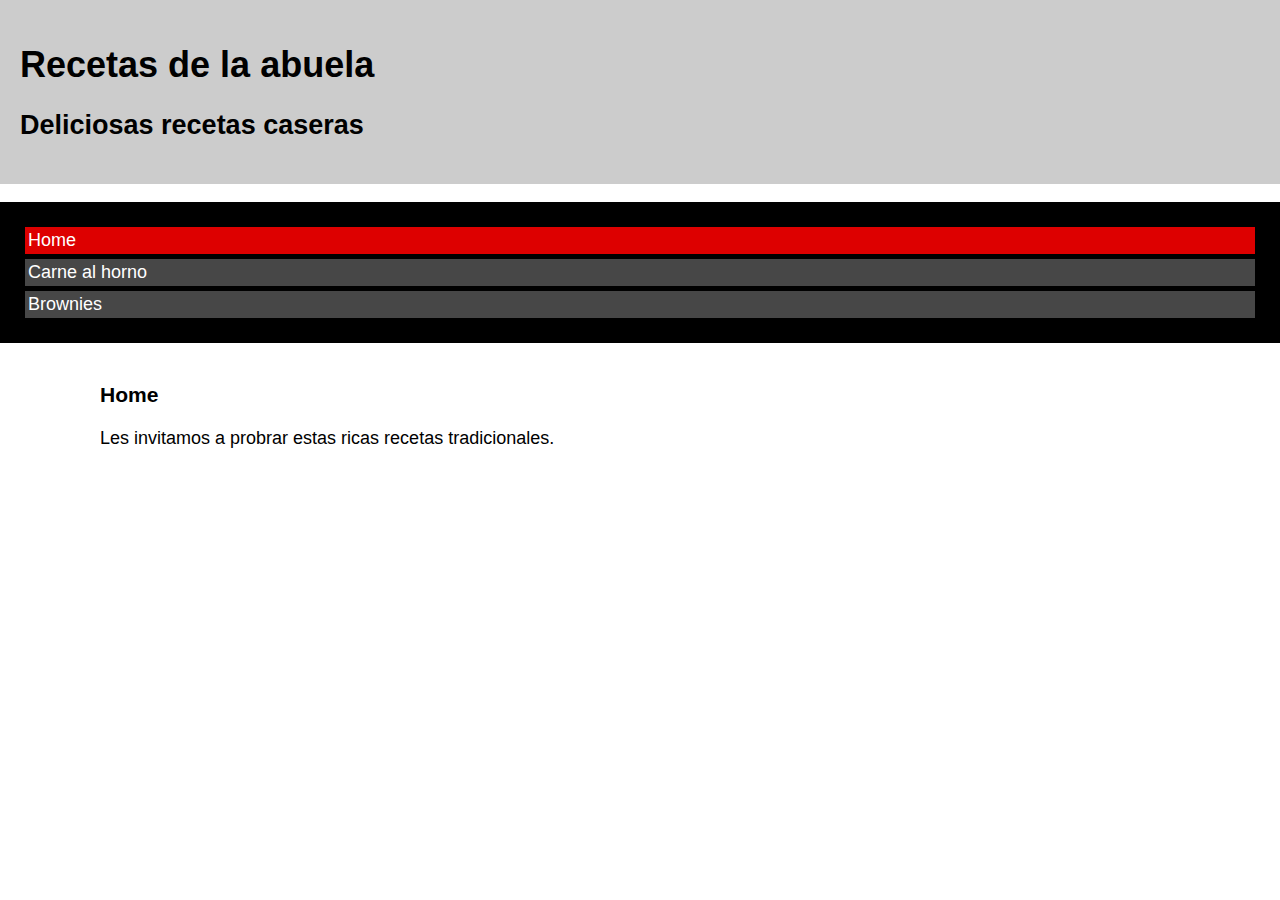
<file: recetas de cocina/index.html>
<!DOCTYPE html>
<html>
	<head>
		<meta charset="UTF-8">
		<title>Recetas de la abuela</title>
		<link rel="stylesheet" type="text/css" href="estilos.css">
	</head>
	<body>
		<div id="encabezado">
			<h1>Recetas de la abuela</h1>
			<h2>Deliciosas recetas caseras</h2>
		</div>

		<ul id="navegacion">
			<li class="actual"> <a href="index.html">Home</a> </li>
			<li> <a href="carne_al_horno.html">Carne al horno</a> </li>
			<li> <a href="brownies.html">Brownies</a> </li>
		</ul>	

		<div id="contenido_principal">
			<h3>Home</h3>

			<p>Les invitamos a probrar estas ricas recetas tradicionales.</p>
		</div>

			
	</body>
</html>
</file>
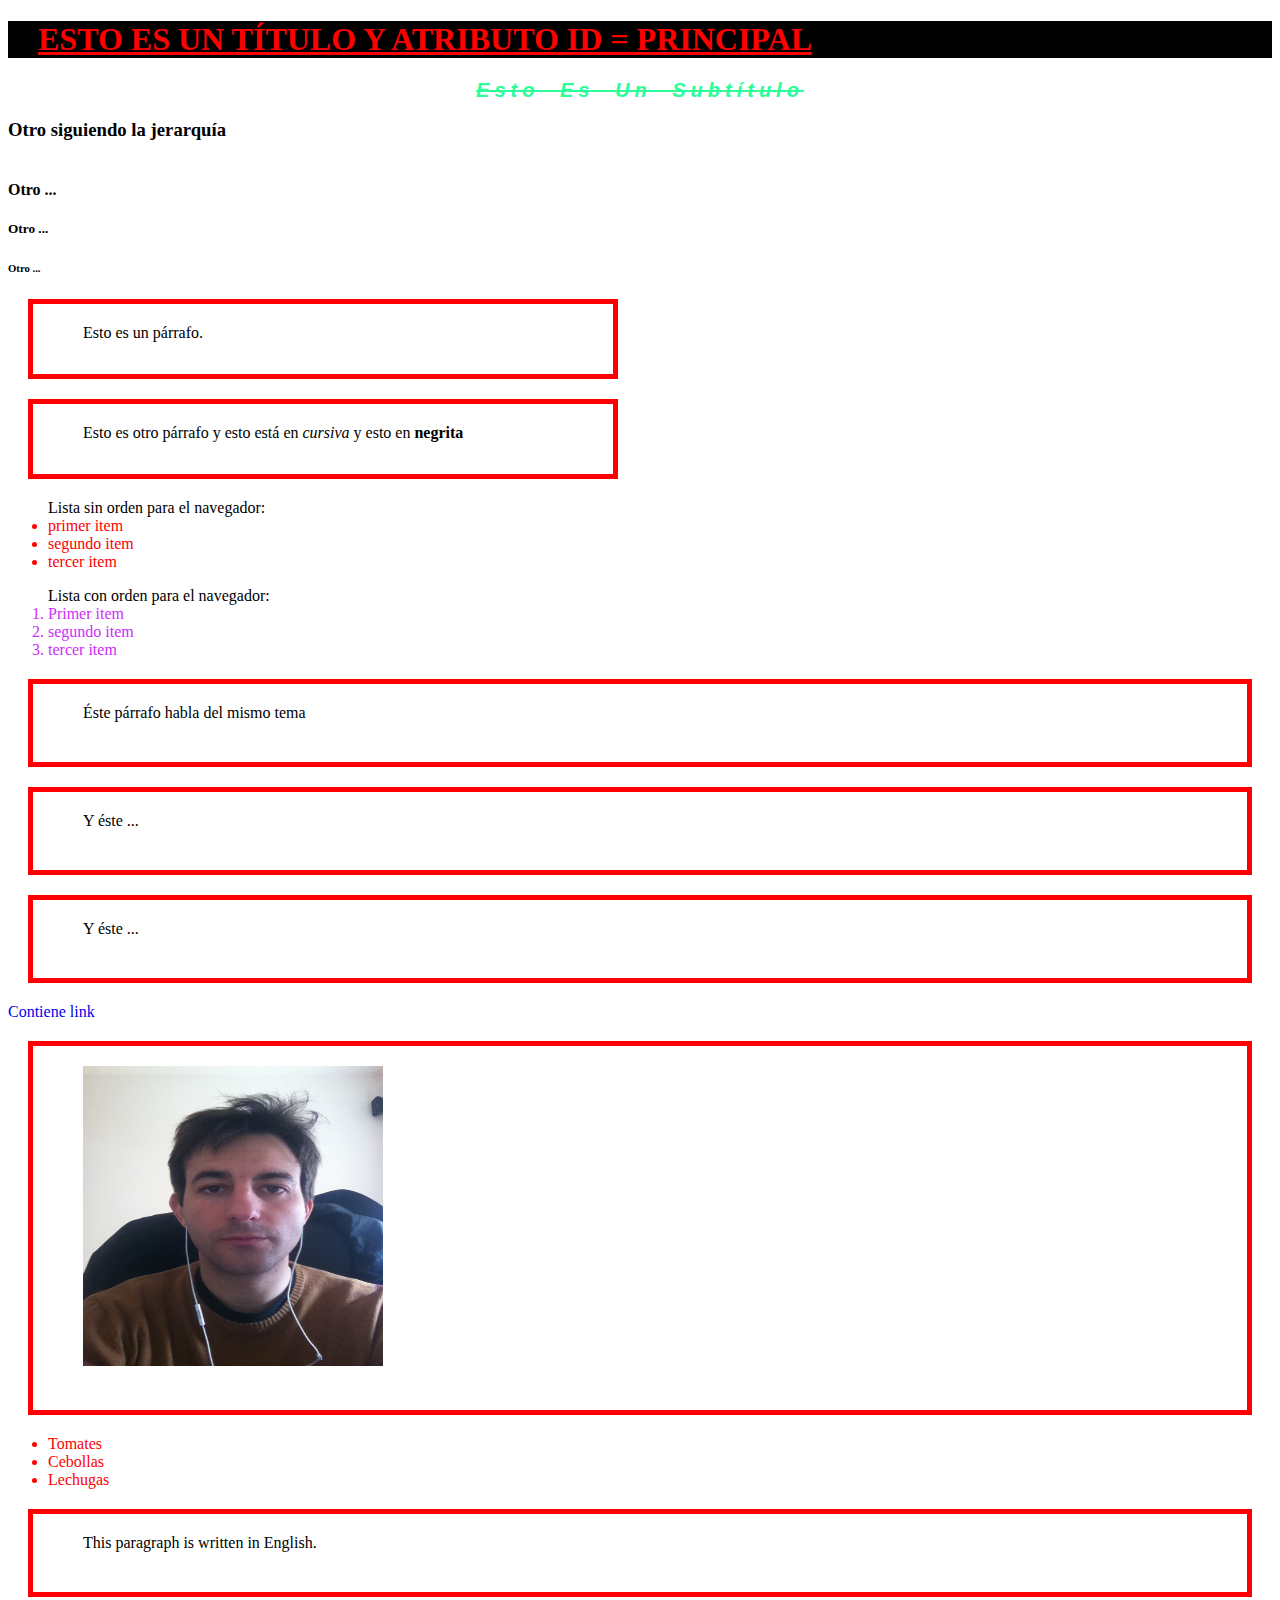
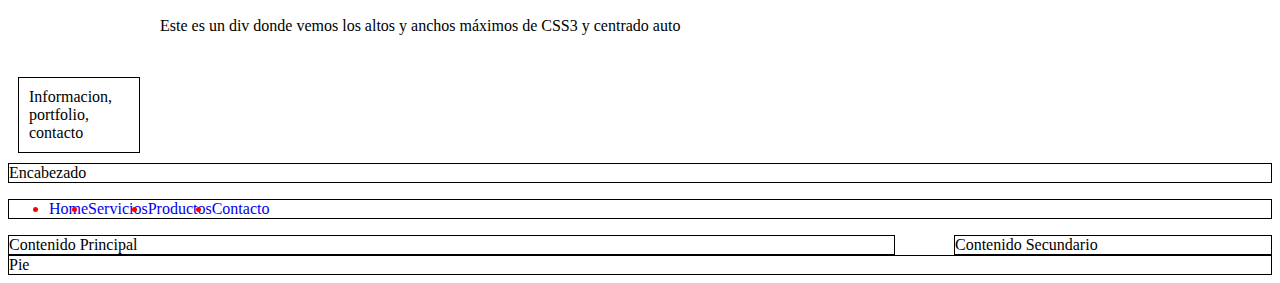
<file: prueba.html>
<!DOCTYPE html>
<html lang = "es">

	<head>
		<meta charset = "UTF-8">
		<title>Título de la página en el navegador</title>
		<link rel="stylesheet" type="text/css" href="estilos.css">
		<script type="text/javascript" src="programacionjs.js">
		</script>
	</head>

	<body>
		<h1 id = "principal">Esto es un título y atributo id = principal</h1>
		<h2>Esto es un subtítulo</h2>
		<h3>Otro siguiendo la jerarquía</h3>
		<h4>Otro ...</h4>
		<h5>Otro ...</h5>
		<h6>Otro ...</h6>
		<p class = "destacado">Esto es un párrafo.</p>
		<p class = "destacado">Esto es otro párrafo y esto está en <em>cursiva</em> y esto en <strong>negrita</strong>
		
		<ul>
			Lista sin orden para el navegador:
			<li>primer item</li>
			<li>segundo item</li>
			<li>tercer item</li>
		</ul>
		
		<ol>
			Lista con orden para el navegador:
			<li>Primer item</li>
			<li>segundo item</li>
			<li>tercer item</li>
		</ol>

		<div>
			<p>Éste párrafo habla del mismo tema</p>
			<p>Y éste ...</p>
			<p>Y éste ...</p>
		</div>

		<a href = "http://www.ibericospama.com" title ="Ir a mi web"> Contiene link </a>

		<p>
			<img src="mifoto.jpg" alt="Texto alternativo de a mi imagen" width="300" height="300" />
		</p>

		<ul id = "lista_de_ingredientes">
  			<li class = "ingrediente">Tomates</li>
  			<li class = "ingrediente">Cebollas</li>
  			<li class = "ingrediente">Lechugas</li>
		</ul>

		<p lang="en">This paragraph is written in English.</p>

		<div id = "ancho_alto_max_min">
			Este es un div donde vemos los altos y anchos máximos de CSS3 y centrado auto
		</div>

		<nav>
			Informacion, portfolio, contacto
		</nav>

		<div id="encabezado">
			Encabezado
		</div>
		<ul id="botonera">
		  <li>
		    <a href="index.html">Home</a>
		  </li>
		  <li>
		    <a href="servicios.html">Servicios</a>
		  </li>
		  <li>
		    <a href="productos.html">Productos</a>
		  </li>
		  <li>
		    <a href="contacto.html">Contacto</a>
		  </li>
		</ul>									

		<div id="contenido_principal">
			Contenido Principal
		</div>

		<div id="contenido_secundario">
			Contenido Secundario
		</div>

		<div id="pie">
			Pie
		</div>
	</body>

</html>
</file>
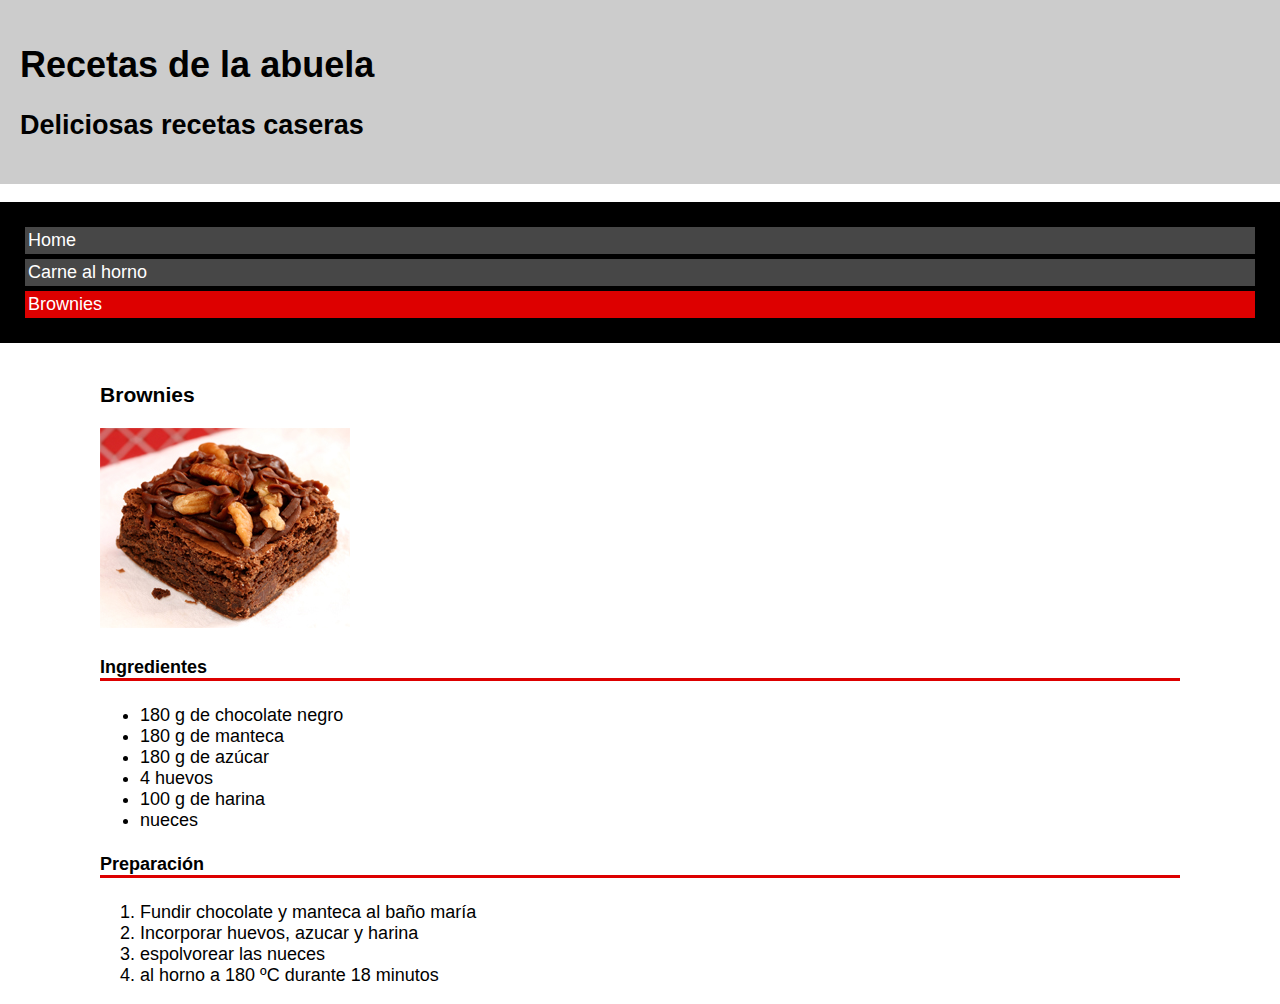
<file: recetas de cocina/brownies.html>
<!DOCTYPE html>
<html>
	<head>
		<meta charset="UTF-8">
		<title>Recetas de la abuela</title>
		<link rel="stylesheet" type="text/css" href="estilos.css">
	</head>
	<body>
		<div id="encabezado">
			<h1>Recetas de la abuela</h1>
			<h2>Deliciosas recetas caseras</h2>
		</div>

		<ul id="navegacion">
			<li> <a href="index.html">Home</a> </li>
			<li> <a href="carne_al_horno.html">Carne al horno</a> </li>
			<li class="actual"> <a href="brownies.html">Brownies</a> </li>
		</ul>

		<div id="contenido_principal">
			<h3>Brownies</h3>

			<img src="../images/brownie.jpg" alt="Carne al horno">

			<h4>Ingredientes</h4>
				<ul>
					<li>180 g de chocolate negro</li>
					<li>180 g de manteca</li>
					<li>180 g de azúcar</li>
					<li>4 huevos</li>
					<li>100 g de harina</li>
					<li>nueces</li>
				</ul>

			<h4>Preparación</h4>
				<ol>
					<li>Fundir chocolate y manteca al baño maría</li>
					<li>Incorporar huevos, azucar y harina</li>
					<li>espolvorear las nueces</li>
					<li>al horno a 180 ºC durante 18 minutos</li>			
				</ol>
		</div>
	</body>
</html>
</file>
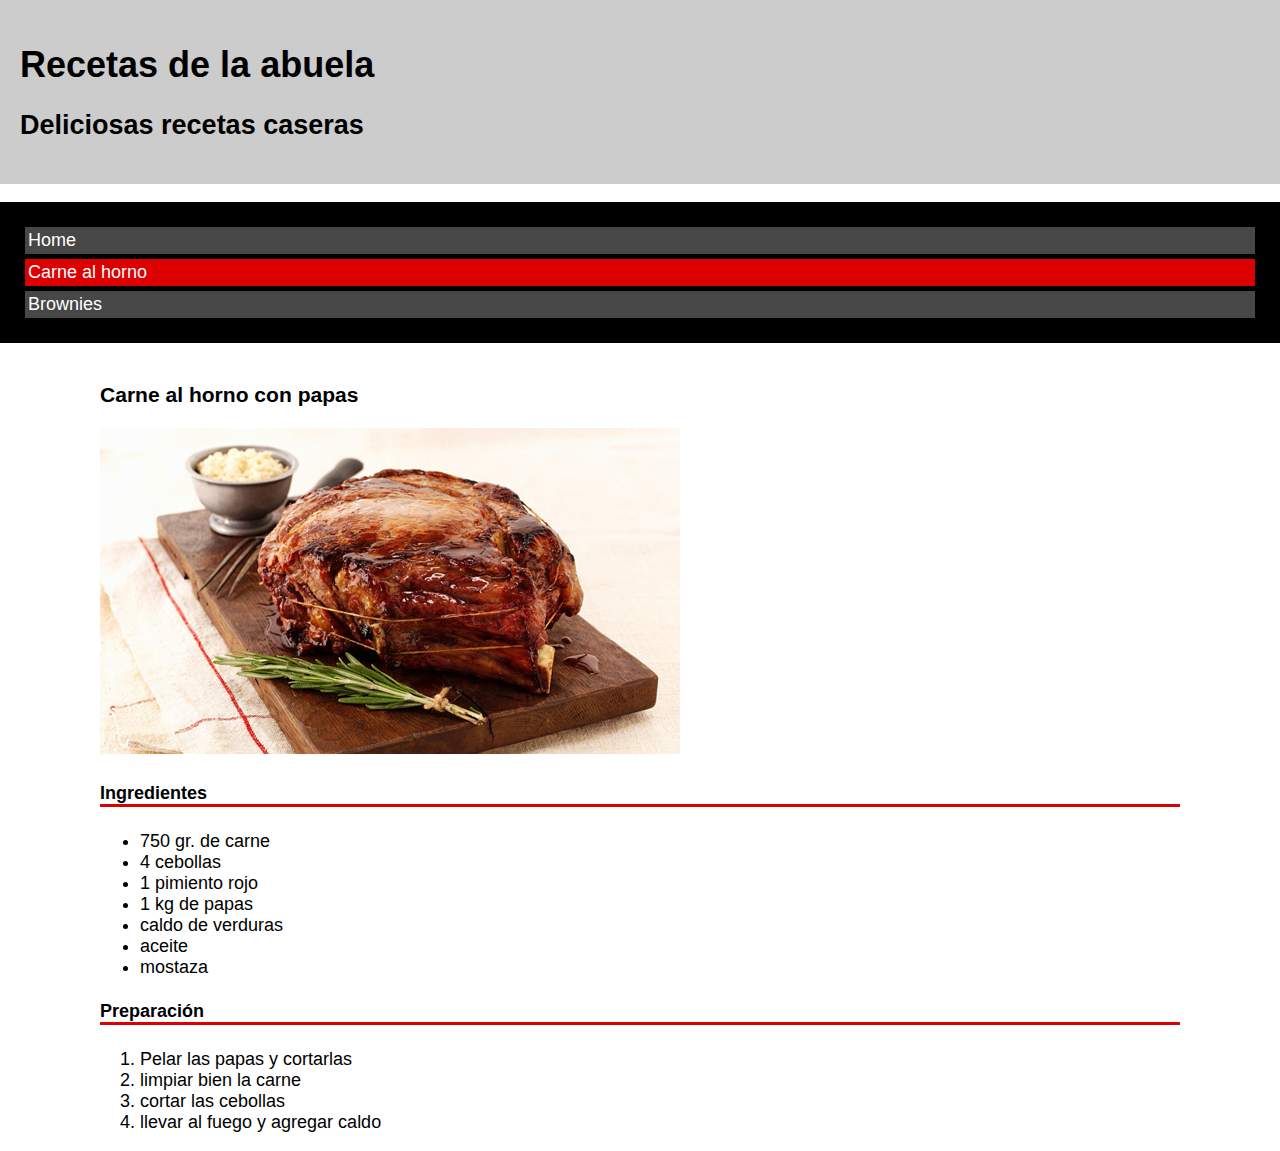
<file: recetas de cocina/carne_al_horno.html>
<!DOCTYPE html>
<html>
	<head>
		<meta charset="UTF-8">
		<title>Recetas de la abuela</title>
		<link rel="stylesheet" type="text/css" href="estilos.css">
	</head>
	<body>
		<div id="encabezado">
			<h1>Recetas de la abuela</h1>
			<h2>Deliciosas recetas caseras</h2>
		</div>

		<ul id="navegacion">
			<li> <a href="index.html">Home</a> </li>
			<li class="actual"> <a href="carne_al_horno.html">Carne al horno</a> </li>
			<li> <a href="brownies.html">Brownies</a> </li>
		</ul>

		<div id="contenido_principal">
			<h3>Carne al horno con papas</h3>

			<img src="../images/carne_horno.jpg" alt="Carne al horno">

			<h4>Ingredientes</h4>
				<ul>
					<li>750 gr. de carne</li>
					<li>4 cebollas</li>
					<li>1 pimiento rojo</li>
					<li>1 kg de papas</li>
					<li>caldo de verduras</li>
					<li>aceite</li>
					<li>mostaza</li>
				</ul>
			<h4>Preparación</h4>
				<ol>
					<li>Pelar las papas y cortarlas</li>
					<li>limpiar bien la carne</li>
					<li>cortar las cebollas</li>
					<li>llevar al fuego y agregar caldo</li>			
				</ol>
		</div>
	</body>
</html>
</file>
<file: recetas de cocina/estilos.css>
body{
	background: #ffffff;
	color: #000000;
	font-family: Helvetica, Arial, sans-serif;
	font-size: 18px;
	margin: 0px;
	padding: 0px;
}

#encabezado{
	background: #cccccc;
	margin: 0px;
	padding:20px;
}

#navegacion{
	background: #000000;
	color: #ffffff;
	padding: 20px;
}

#navegacion li{
	list-style-type: none; /*para quitar las viñetas de los link*/
	margin: 5px;
	padding: 3px;
	background: #474747;
}

#navegacion li.actual{
	background: #dd0000;
}

#navegacion li a{
	color: #ffffff;
	text-decoration: none;
}

#navegacion li a:hover{
	font-weight: bold;
}

#contenido_principal{
	margin-top: 40px;
	margin-left: 100px;
	margin-right: 100px;
}

h4{
	border-bottom: 3px #dd0000 solid;
}
</file>
<file: estilos.css>
#principal{   /*estilo al id="principal"*/
	color: red;
	background: black;
	text-decoration: underline;
	text-indent: 30px;
	text-transform: uppercase;
}

h2{
	font-family: Helvetica, sans-serif;
	font-style: italic;
	font-size: 20px;
	font-weight: bold;
	color: #2EFE9A;
	letter-spacing: 5px;
	word-spacing: 10px;
	line-height: 20px;
	text-align: center;
	text-decoration: line-through;	
	text-transform: capitalize;
}

p{
	padding: 20px 30px 40px 50px;
	border: 5px solid #ff0000;
	margin: 20px;
}
/*estilo a una clase*/
p.destacado{
	width: 500px;
	height: 10px;
}
/*los margenes de abajo y arriba no se suman, se superponen, margen total 40px*/
h3{
	margin-bottom: 40px;
}

h4{
	margin-top: 20px;
}
/*descendientes*/
ul li{
	color: #ff0000;
}

ol li{
	color: #CC2EFA;
}
/*pseudo-clases, link*/
a {
  text-decoration: none;
}

a:visited{
	color:#777777;
}

a:hover{
	text-decoration: underline;
}

a:active{
	font-weight: bold;
}

#ancho_alto_max_min{
	max-width: 960px;
	min-width: 550px;

	max-height: 300px;
	min-height: 50px;

	margin-left: auto;
	margin-right: auto;
}

nav{
	box-sizing: content-box;
	border: 1px black solid;
	width: 100px;
	padding: 20px;
	padding: 10px;
	margin: 20px;
	margin: 10px;
}

/*Armar Pagina Web */

#encabezado {
border: 1px black solid;

}

ul#botonera {
	overflow: auto;
	border: 1px black solid;
}
ul#botonera li {
  float: left;
}

#contenido_principal {
  width: 70%;
  float: left;
  border: 1px black solid;
}

#contenido_secundario {
  width: 25%;
  float: right;
  /*margin-left: 5%;*/
  border: 1px black solid;
}

#pie {
  clear: both;
  border: 1px black solid;
}

/*PROPIEDAD GRADIENT*/

h1 {
  background: -moz-linear-gradient(top, #000000 0%, #ff0000 50%, #ffffff 100%); /* FF 3.6+ */
  background: -webkit-gradient(linear, left top, left bottom, color-stop(0%,#000000), color-stop(50%,#ff0000), color-stop(100%,#ffffff)); /* Chrome, Safari 4+ */
  background: -webkit-linear-gradient(top, #000000 0%, #ff0000 50%, #ffffff 100%); /* Chrome 10+, Safari 5.1+ */
  background: -o-linear-gradient(top, #000000 0%, #ff0000 50%, #ffffff 100%); /* Opera 11.10+ */
  background: -ms-linear-gradient(top, #000000 0%, #ff0000 50%, #ffffff 100%); /* IE 10+ */
  background: linear-gradient(to bottom, #000000 0%, #ff0000 50%, #ffffff 100%); /* Código estándar W3C */
}
</file>
